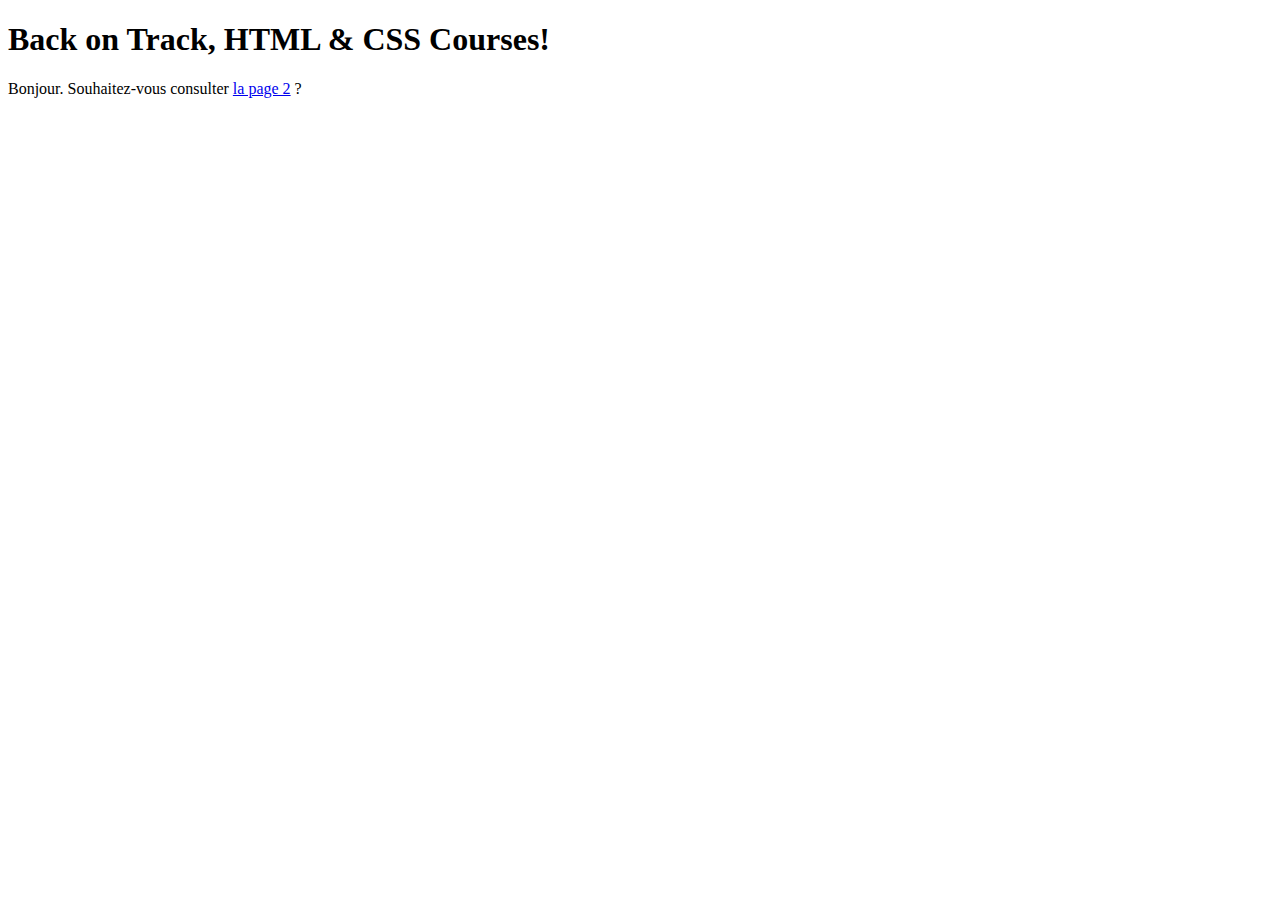
<file: web/Brows between pages/Page 1.html>
<!DOCTYPE html>
<html>
	<head>
	<!--head stuff -->
		<meta charset="utf-8"/>
		<title>Webpage</title>
	</head>
	<body>
		<h1>Back on Track, HTML & CSS Courses!</h1>
	<p>Bonjour. Souhaitez-vous consulter <a href="Page 2.html">la page 2</a> ?</p>

	</body>
</html>
</file>
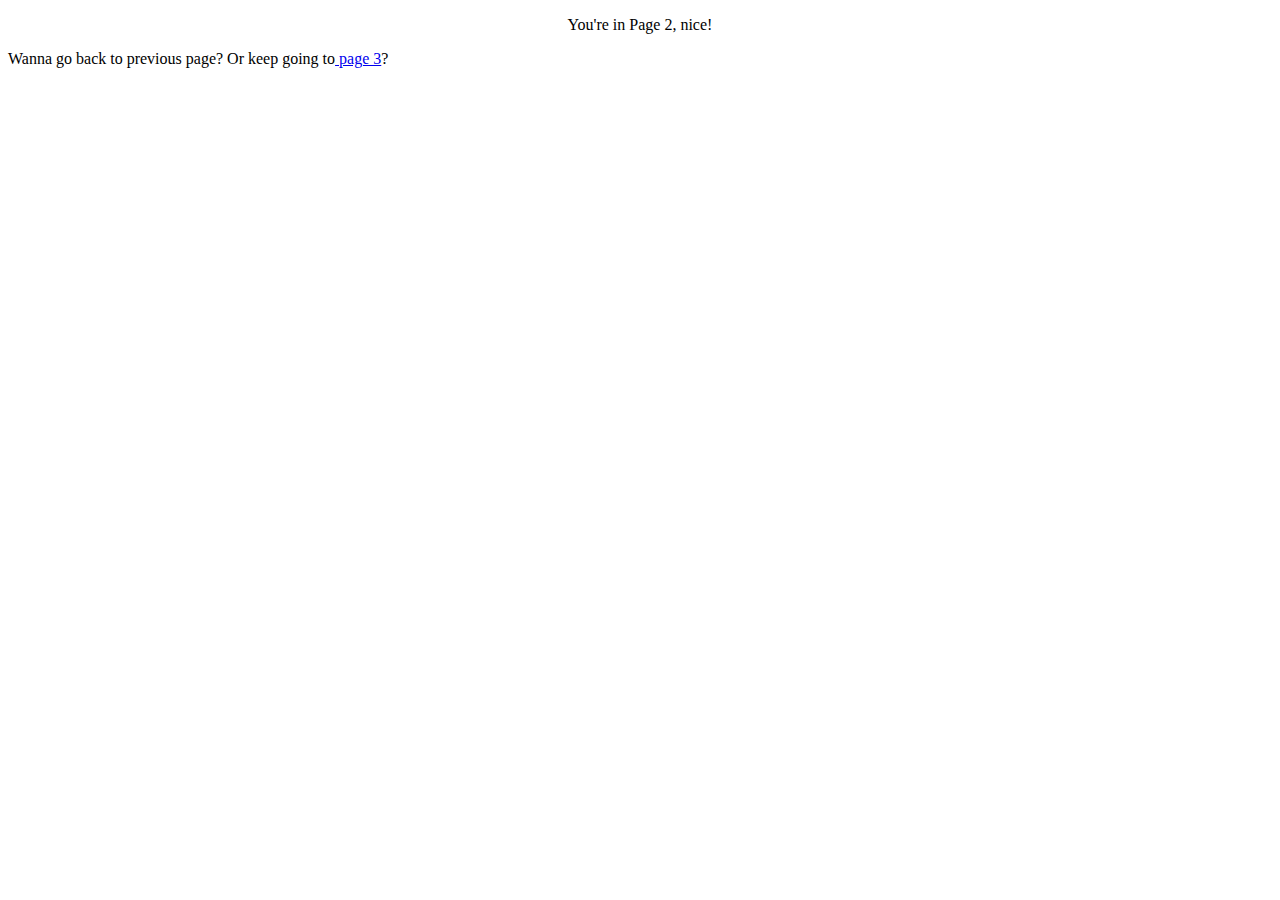
<file: web/Brows between pages/Page 2.html>
<!DOCTYPE html>
<html>
	<head>
	<!--head stuff -->
		<meta charset="utf-8"/>
		<title>Page 2</title>
	</head>
	<body>
		<p><center>You're in Page 2, nice!</center> </p>
		<p>Wanna go back to previous page? Or keep going to<a href="Page 3.html" > page 3</a>?</p>
	</body>
</html>
</file>
